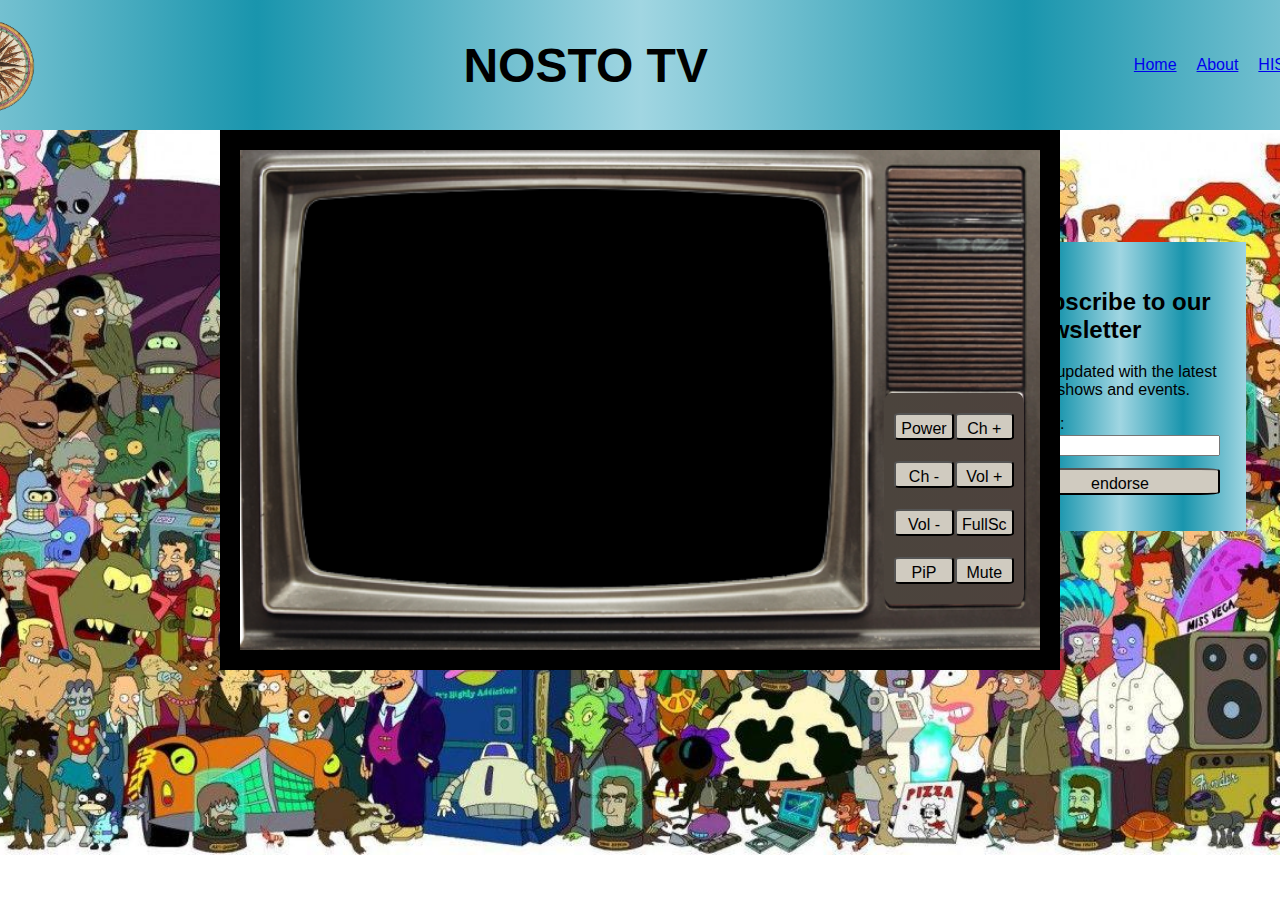
<file: TV sim/final.html>
<!DOCTYPE html>
<html lang="en">

<head>
    <meta charset="UTF-8">
    <meta name="viewport" content="width=device-width, initial-scale=1.0">
    <style>
        body {
            display: flex;
            flex-direction: column;
            align-items: center;
            background: url('background_image.jpg') center/cover no-repeat;
            height: 95vh;
            margin: 0%;
            font-family: 'Trebuchet MS', 'Lucida Sans Unicode', 'Lucida Grande', 'Lucida Sans', Arial, sans-serif;
        }

        #header {
            display: flex;
            align-items: center;
            justify-content: space-between;
            width: 1505px;
            margin-bottom: 10;
            margin-top: inherit;
            background-image: linear-gradient(to right, #A1D6E2, #1995AD, #A1D6E2, #1995AD, #A1D6E2);
            padding: 15px;
        }

        #logo {
            width: 100px;
            height: 100px;
            background: url('nosto_tv_logo.png') center/cover no-repeat;
            margin-left: 50px;
        }

        #title {
            font-size: 48px;
            font-weight: bolder;
            color: black;
        }

        #navigation {
            display: flex;
            gap: 20px;
        }

        #tv-container {
            display: flex;
            align-items: center;
            margin-bottom: 20px;
        }

        #tv {
            border: 20px solid black;
            background-color: black;
            width: 800px;
            height: 500px;
            position: relative;
            overflow: hidden;
        }

        #screen-container {
            position: relative;
            width: 100%;
            height: 100%;
            z-index: 0; /* Ensure the screen is behind the TV template and frame */
        }

        #screen {
            width: 100%;
            height: 100%;
            position: absolute;
            top: 0;
            left: 0;
        }

        #tv-template {
            width: 100%;
            height: 100%;
            position: absolute;
            background: url('tv_template.png') center/cover no-repeat;
            z-index: 2; /* Bring TV template to the front */
            visibility: visible;
            display: flex;
            flex-direction: column-reverse; /* Display remote at the bottom */
            align-items: flex-end; /* Align remote to the right */
            justify-content: flex-end; /* Align remote to the bottom */
        }

        #tv-frame {
            width: 100%;
            height: 100%;
            position: absolute;
            border: 10px solid #333;
            border-radius: 10px;
            z-index: -1; /* Behind TV template */
            overflow: hidden;
        }

        #channel-info {
            position: absolute;
            top: 10px;
            left: 10px;
            color: rgb(0, 0, 0);
            font-size: 20px;
        }

        #remote {
            display: grid;
            grid-template-columns: repeat(2, 1fr);
            grid-template-rows: repeat(3, 1fr);
            gap: 1px;
            position: absolute;
            bottom: 9.3%;
            right: 2%;
            background-image: linear-gradient(to right, #4b443d, #4d423d);
            padding: 10px;
            border-radius: 5%;
            color: black;
            font-family: 'Trebuchet MS', 'Lucida Sans Unicode', 'Lucida Grande', 'Lucida Sans', Arial, sans-serif;
            z-index: 1; /* Behind TV template */
        }

        button {
            margin: 10px 0;
            padding: 5px;
            border-radius: 10%;
            font-size: medium;
            cursor: pointer;
            color: black;
            background-color: #d0cbc0;
            width: auto; /* Adjusted to auto */
            height: 27px;
        }
        .button1 {width: 100%;}

        #inBetweenVideo {
            position: absolute;
            width: 100%;
            height: 100%;
            object-fit: cover;
            outline: none;
            visibility: hidden; /* Initially hide in-between video */
            z-index: -2; /* Behind the TV template and remote container */
        }

        video::-webkit-media-controls {
            display: none !important;
        }

        video {
            width: 100%;
            height: 100%;
            object-fit: cover;
            outline: none; /* Remove focus outline for better aesthetics */
        }
        
        #newsletter-container {
            background-image: linear-gradient(to right,  #A1D6E2, #1995AD, #A1D6E2, #1995AD, #A1D6E2);
            padding: 2%;
            text-align: left;
            color: rgb(0, 0, 0);
            margin-top: -35%;
            margin-left: 75%;
            width: 200px; /* Adjust the width as needed */
        }

        #newsletter-form {
            display: flex;
            flex-direction: column;
            align-items: left;
            margin-top: 15px;
        }

        #newsletter-form label,
        #newsletter-form input {
            margin-bottom: 2px;
        }
    </style>
    <title>TV Simulator</title>
</head>

<body>
    <div id="header">
        <div id="logo"></div>
        <div id="title">NOSTO TV</div>
        <div id="navigation">
            <a href="#">Home</a>
            <a href="#">About</a>
            <a href="#">HISTORY</a>
            <A HREF="#">YEAR</A>
        </div>
    </div>

    <div id="tv-container">
        <div id="tv">
            <div id="screen-container">
                <div id="tv-template">
                    <div id="remote">
                        <button onclick="powerToggle()">Power</button>
                        <button onclick="changeChannel(1)">Ch +</button>
                        <button onclick="changeChannel(-1)">Ch -</button>
                        <button onclick="volumeUp()">Vol +</button>
                        <button onclick="volumeDown()">Vol -</button>
                        <button onclick="toggleFullScreen()">FullSc</button>
                        <button onclick="togglePiP()">PiP</button>
                        <button onclick="mute()">Mute</button>
                    </div>
                </div>
                <!-- Move inBetweenVideo inside tv-template -->
                <video id="inBetweenVideo" autoplay loop style="visibility: hidden; position: absolute; z-index: -2;">
                    <source src="in_between_video.mp4" type="video/mp4">
                    Your browser does not support the video tag.
                </video>
                <div id="tv-frame"></div>
                <video id="videoPlayer" autoplay controls>
                    Your browser does not support the video tag.
                </video>
                <div id="channel-info"></div>
            </div>
        </div>
    </div>
    <div id="newsletter-container">
        <h2>Subscribe to our Newsletter</h2>
        <p>Stay updated with the latest retro shows and events.</p>
        <form id="newsletter-form">
            <label for="email">Email:</label>
            <input type="email" id="email" name="email" required>
            <button type="button" onclick="subscribeNewsletter()">endorse</button>
        </form>
    </div>

    <audio id="buttonSound" src="button_sound.mp3"></audio>

    <script>
        const buttonSound = document.getElementById('buttonSound');
        const channelInfo = document.getElementById('channel-info');
        const videoPlayer = document.getElementById('videoPlayer');
        const tvTemplate = document.getElementById('tv-template');
        const inBetweenVideo = document.getElementById('inBetweenVideo');
        let isPowerOn = false;
        let currentChannel = 1;

        function changeChannel(change) {
            if (isPowerOn) {
                currentChannel += change;
                if (currentChannel < 1) {
                    currentChannel = 50;
                } else if (currentChannel > 50) {
                    currentChannel = 1;
                }
                updateChannelInfo();
                updateVideoSource();
            }
        }

        function powerToggle() {
            isPowerOn = !isPowerOn;

            if (isPowerOn) {
                updateChannelInfo();
                updateVideoSource();
                tvTemplate.style.visibility = 'visible';
                videoPlayer.play();
                videoPlayer.style.visibility = 'visible';
                inBetweenVideo.style.visibility = 'hidden'; // Hide in-between video
            } else {
                videoPlayer.pause();
                videoPlayer.style.visibility = 'hidden';
                channelInfo.innerText = '';
                tvTemplate.style.visibility = 'visible';
                inBetweenVideo.style.visibility = 'hidden'; // Hide in-between video
            }

            buttonSound.play(); // Play sound on power toggle
        }

        function updateChannelInfo() {
            if (isPowerOn) {
                channelInfo.innerText = `Channel ${currentChannel}`;
            }
        }

        function updateVideoSource() {
            if (isPowerOn) {
                videoPlayer.src = `channel${currentChannel}.mp4`;
                videoPlayer.load();
                videoPlayer.play();
                inBetweenVideo.style.visibility = 'visible'; // Show in-between video
                inBetweenVideo.play(); // Play in-between video
            }
        }

        function volumeUp() {
            if (isPowerOn) {
                videoPlayer.volume += 0.1;
                buttonSound.play(); // Play sound on volume change
            }
        }

        function volumeDown() {
            if (isPowerOn) {
                videoPlayer.volume -= 0.1;
                buttonSound.play(); // Play sound on volume change
            }
        }

        function toggleFullScreen() {
            if (isPowerOn) {
                if (videoPlayer.requestFullscreen) {
                    videoPlayer.requestFullscreen();
                } else if (videoPlayer.mozRequestFullScreen) {
                    videoPlayer.mozRequestFullScreen();
                } else if (videoPlayer.webkitRequestFullscreen) {
                    videoPlayer.webkitRequestFullscreen();
                }

                buttonSound.play(); // Play sound on fullscreen toggle
            }
        }

        function togglePiP() {
            if (isPowerOn) {
                if (document.pictureInPictureElement) {
                    document.exitPictureInPicture();
                } else if (videoPlayer && videoPlayer.readyState >= 2) {
                    videoPlayer.requestPictureInPicture();
                }

                buttonSound.play(); // Play sound on PiP toggle
            }
        }

        function mute() {
            if (isPowerOn) {
                videoPlayer.muted = !videoPlayer.muted;
                buttonSound.play(); // Play sound on mute toggle
            }
        }

        function subscribeNewsletter() {
            const emailInput = document.getElementById('email').value;
            alert(`you're subscribed: ${emailInput}`);
        }
    </script>
</body>

</html>
</file>
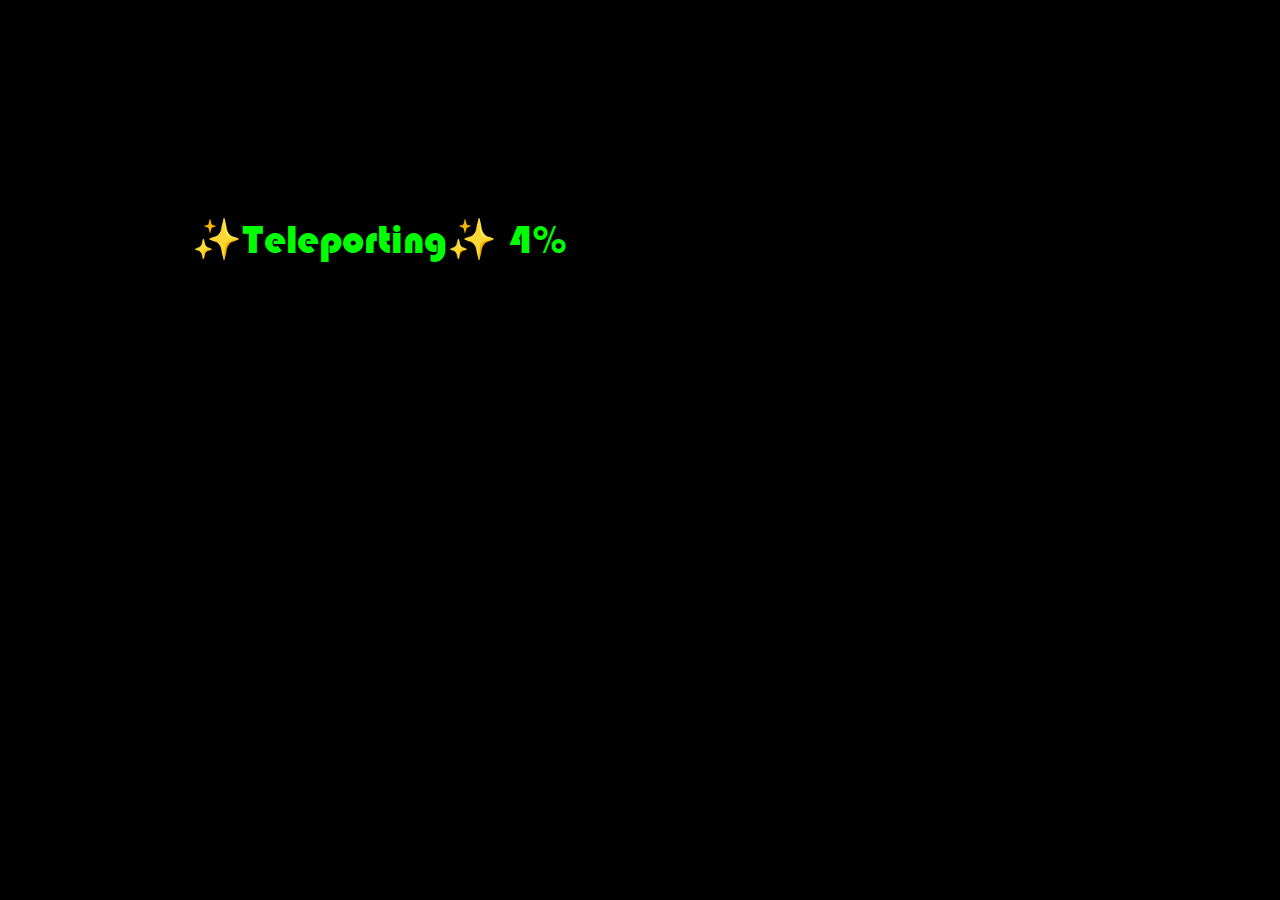
<file: TV sim/ref temp/Untitled-1.html>
<!DOCTYPE html>
<html lang="en">
<head>
    <title>My 2000's TV!</title>
    <meta charset="utf-8">
    <meta name="viewport" content="user-scalable=yes">
    <meta name="color-scheme" content="light only">
    <link rel="icon" href="favicon.ico">
    <link rel="image_src" type="image/jpeg" href="https://www.my00stv.com/share.jpg">
    <link rel="apple-touch-icon" href="images/apple-touch-icon.png">
    <link rel="manifest" href="https://www.my00stv.com/manifest.json">
    <meta name="description" content="Go back to the 2000's via this nostalgic TV simulator and relive the original ads, music videos, movie trailers, shows and more!">
    <meta name="author" content="Joey Cato">
    <meta name="keywords" content="2000,2000's,nostalgia,TV,music,commercials,retro,flashback">
    <meta property="og:title" content="My 2000's TV!">
    <meta property="og:locale" content="en_US">
    <meta property="og:type" content="website">
    <meta name="twitter:card" content="summary_large_image">
    <meta property="og:image" content="images/share.jpg">
    <meta property="og:url" content="https://www.my00stv.com">
    <meta property="og:description" content="Go back to the 2000's via this nostalgic TV simulator and relive the original ads, music videos, movie trailers, shows and more!">
    <style>
        body { background-color: #000; }
        #loader { font-family: blippo, monospace; position: absolute; font-size: 40px; z-index: 12; left: 15%; top: 25%; width: 100%; height: 30px; line-height: 30px; color: #0f0; }
    </style>
    <script async="" src="https://www.googletagmanager.com/gtag/js?id=G-G6EZHHQFLN"></script>
    <script>
        document.addEventListener("touchmove", (function(t) { 1 !== t.scale && t.preventDefault() }), !1);
        var lastTouchEnd = 0;
        function gtag() { dataLayer.push(arguments) }
        document.addEventListener("touchend", (function(t) {
            var e = (new Date).getTime();
            e - lastTouchEnd <= 300 && t.preventDefault(), lastTouchEnd = e
        }), !1);
        window.dataLayer = window.dataLayer || [];
        gtag("js", new Date);
        gtag("config", "G-G6EZHHQFLN");
    </script>
    <link href="css/main.c127e915.chunk.css" rel="stylesheet">
    <link as="font" crossorigin="anonymous" href="https://www.my00stv.com/static/media/blippo.9605964e.woff2" rel="preload">
    <link as="font" crossorigin="anonymous" href="https://www.my00stv.com/static/media/cpufixed.93b4de94.woff" rel="preload">
    <link as="font" crossorigin="anonymous" href="https://www.my00stv.com/static/media/lcd.530954c6.woff" rel="preload">
</head>
<body scroll="no">
    <noscript>You need to enable JavaScript to run this app.</noscript>
    <div id="loader">✨Teleporting✨ 4%</div>
    <script>
        var NUM_STEPS = 5,
            STEP = Math.floor(100 / NUM_STEPS),
            loaderTid = 0,
            loaderCurr = 0,
            loaderNext = STEP;

        function setLoader() {
            document.getElementById("loader").innerHTML = "✨Teleporting✨ " + loaderCurr + "%";
        }

        function incProg() {
            ++loaderCurr < loaderNext && (setLoader(), loaderTid = setTimeout(incProg, 200));
        }

        incProg();
    </script>

    <!-- Rest of your HTML content -->

    <script src="js/2.3e6c74d5.chunk.js"></script>
    <script src="js/main.621fde94.chunk.js"></script>
</body>
</html>
</file>
<file: TV sim/ref temp/css/main.c127e915.chunk.css>
@font-face{font-family:"cpufont";src:url(../fonts/cpufixed.93b4de94.woff);font-display:swap}@font-face{font-family:"lcdfont";src:url(../fonts/lcd.530954c6.woff) format("woff");font-weight:400;font-style:normal;font-display:swap}@font-face{font-family:"blippo";src:url(../fonts/blippo.9605964e.woff2) format("woff2");font-weight:400;font-style:normal;font-display:swap}span.status{background-color:#000}.css-label{background-image:url([data-uri])}.led-green{width:12px;height:12px;background-color:#0f0;box-shadow:0 -1px 7px 1px #000,inset 0 -1px 9px #460,0 2px 12px #7d0;opacity:0;transition:all 1s ease}.led-green,.led-red{margin:20px auto;border-radius:50%}.led-red{width:3px;height:3px;background-color:red}.tvremotebackground{border:3px solid #3d3b3b;border-radius:10px;background-image:linear-gradient(90deg,#7d7d7d,#3f3838 49%,#afafaf);position:absolute;box-shadow:10px 10px 5px rgba(0,0,0,.5);width:120px;height:200px}#tubeglow{position:absolute;left:102px;top:66px;width:622px;height:358px;z-index:50;text-align:center;text-indent:.1em}#tvknob{left:491px;top:480px;cursor:pointer;opacity:0}#tvknob,#tvled{position:absolute;z-index:10}#tvled{left:443px;top:464px}#tvledmini{position:absolute;z-index:10;left:470px;top:468px;visibility:hidden}#tvpanel_chdn{left:398px}#tvpanel_chdn,#tvpanel_chup{position:absolute;z-index:10;top:480px;cursor:pointer;opacity:0}#tvpanel_chup{left:418px}#tvpanel_menu{left:336px}#tvpanel_menu,#tvpanel_voldn{position:absolute;z-index:10;top:480px;cursor:pointer;opacity:0}#tvpanel_voldn{left:357px}#tvpanel_volup{left:377px;top:480px;cursor:pointer;opacity:0}#help,#tvpanel_volup{position:absolute;z-index:10}#help{font-family:"cpufont",monospace;color:#0ff;left:236px;top:110px;height:300px;width:480px;line-height:20px;text-align:left}#helpback{left:220px;top:100px;width:390px;height:290px;background-color:#000;visibility:hidden}#helpback,#lcdbar{position:absolute;z-index:10}#lcdbar{font-family:"lcdfont";line-height:20px;font-size:14px;text-shadow:4px 4px 10px #add8e6;font-weight:400;color:#add8e6;left:48px;top:562px;width:744px;text-align:center;white-space:nowrap;overflow:hidden}#sidebar{position:absolute;width:146px;z-index:10;left:972px;top:20px}.fadable{opacity:0;transition:opacity .8s ease}#logo{position:absolute;z-index:10;left:630px;top:445px}:root{color-scheme:light only}body,html{background-color:#000}body{overflow:hidden;-webkit-user-select:none;user-select:none;margin:0;padding:0}.wrapper{transform-origin:0 0;opacity:0;transition:opacity 1s ease-in .1s}#tvfilters{position:absolute;z-index:10;left:832px;top:20px;background-color:#000;visibility:hidden}#tvfilters span{color:#0f0}input[type=checkbox]{font-family:Arial,sans-serif;position:absolute;overflow:hidden;clip:rect(0 0 0 0);height:1px;width:1px;margin:-1px;padding:0;border:0;color:grey;font-size:11px}input[type=checkbox]+label.css-label{font-family:Arial,sans-serif;padding-left:20px;height:15px;display:block;line-height:15px;background-repeat:no-repeat;background-position:0 0;font-size:15px;cursor:pointer;color:grey;font-size:11px;margin-bottom:5px}input[type=checkbox]:checked+label.css-label{font-family:Arial,sans-serif;background-position:0 -15px;color:#0f0;font-size:11px}#remotestatus{width:270px;height:28px;top:552px;font-family:"blippo",monospace;color:#0f0;text-align:left;font-size:14px;line-height:14px}#remotestatus,#tvbuttons{position:absolute;z-index:10;left:832px}#tvbuttons{top:346px;line-height:20px;margin-bottom:0}button.tvremote{font-family:Arial,Helvetica,sans-serif;font-size:14px;color:#000;width:100px;height:18px;background-color:#707070;outline:none;border-radius:30px;border:1px solid #000;box-shadow:0 1px 3px rgba(0,0,0,.5),inset 0 0 1px hsla(0,0%,100%,.7);text-shadow:0 -1px 0 rgba(0,0,0,.4),0 1px 0 hsla(0,0%,100%,.3);position:inherit;cursor:pointer;overflow:visible;padding:0}button.tvremotebutton-on{background-color:#999}ul{list-style-type:none;padding:0 0 0 6px;margin:0}ul li{padding:3px}#iconsuggest{position:absolute;z-index:10;left:918px;top:512px;cursor:pointer}#icontwitter{left:880px}#iconreport,#icontwitter{position:absolute;z-index:10;top:510px;cursor:pointer}#iconreport{left:842px;visibility:hidden}#myytplayer{position:absolute;z-index:0;left:95px;top:65px;width:640px;height:360px;visibility:hidden}#tvbackground{position:absolute;z-index:1;left:0;top:20px;border:0 solid #000}#tvstatic{position:absolute;z-index:2;left:95px;top:67px;opacity:0;width:640px;height:360px;background:repeating-linear-gradient(0deg,#000,#302e2e 4px,#000)}#tvstencil{position:absolute;z-index:3;left:0;top:50px}#statusbar{font-family:"blippo",monospace;color:#0b0;left:97px;top:22px;height:30px;width:658px;line-height:30px;text-align:center}#channellabel,#statusbar{position:absolute;font-size:18px;z-index:10}#channellabel{left:416px;top:72px;font-family:"Arial",Courier,monospace;font-weight:700;width:300px;visibility:visible;color:#0f0;opacity:.7;text-shadow:0 0 10px green;text-align:right justify;direction:rtl}span.chanspan{background-color:#000}.status-red{color:red}#hand{z-index:100;left:498px;top:490px}#hand,#yearbar{position:absolute}#yearbar{display:grid;grid-template-columns:repeat(10,68px);font-family:"blippo",monospace;z-index:1;left:84px;top:531px;visibility:hidden;line-height:30px;width:undefined}#yearbar .year{cursor:default;filter:drop-shadow(2px 2px 1px rgb(0,0,0))}#guide{z-index:11;left:766px;top:528px}#credit,#guide{position:absolute}#credit{z-index:10;left:34px;font-size:small;color:grey;top:602px;width:766px;text-align:center}a:active,a:hover,a:link,a:visited{text-decoration:none;color:#bbb}.sideitem{width:128px;padding-bottom:10px}.sideitem img{display:block;margin:auto}.action-button{line-height:25px;height:41px;min-width:128px;text-decoration:none;display:inline-flex;color:#fff;border-radius:5px;border:1px solid #fff;padding:7px 11px 7px 2px;letter-spacing:-.08px;box-shadow:0 1px 2px hsla(0,0%,74.5%,.5);margin:0 auto;font-family:"Lato",sans-serif;font-size:12px;box-sizing:border-box;transition:all .3s linear}.action-button:active,.action-button:focus,.action-button:hover{text-decoration:none!important;box-shadow:0 1px 2px 2px rgba(119,118,118,.5);opacity:.85;color:#fff}.merchfont{font-family:"blippo";font-size:13px}.merch-button{background-color:#b00;padding-left:10px}.merch-button img{display:inline}.bmc-button img{height:24px!important;margin:auto;box-shadow:none!important;border:none!important;vertical-align:middle!important}.bmc-button{background-color:#4e688f}#glass{position:absolute;z-index:0;left:0;top:0;width:100%;height:100%;opacity:1}.notransitions{transition:none!important}.noclicky{pointer-events:none}.tvcurtain{position:absolute!important;z-index:9!important;left:825px!important;top:0!important;right:0!important;height:510px!important;background-color:#000!important}
</file>
